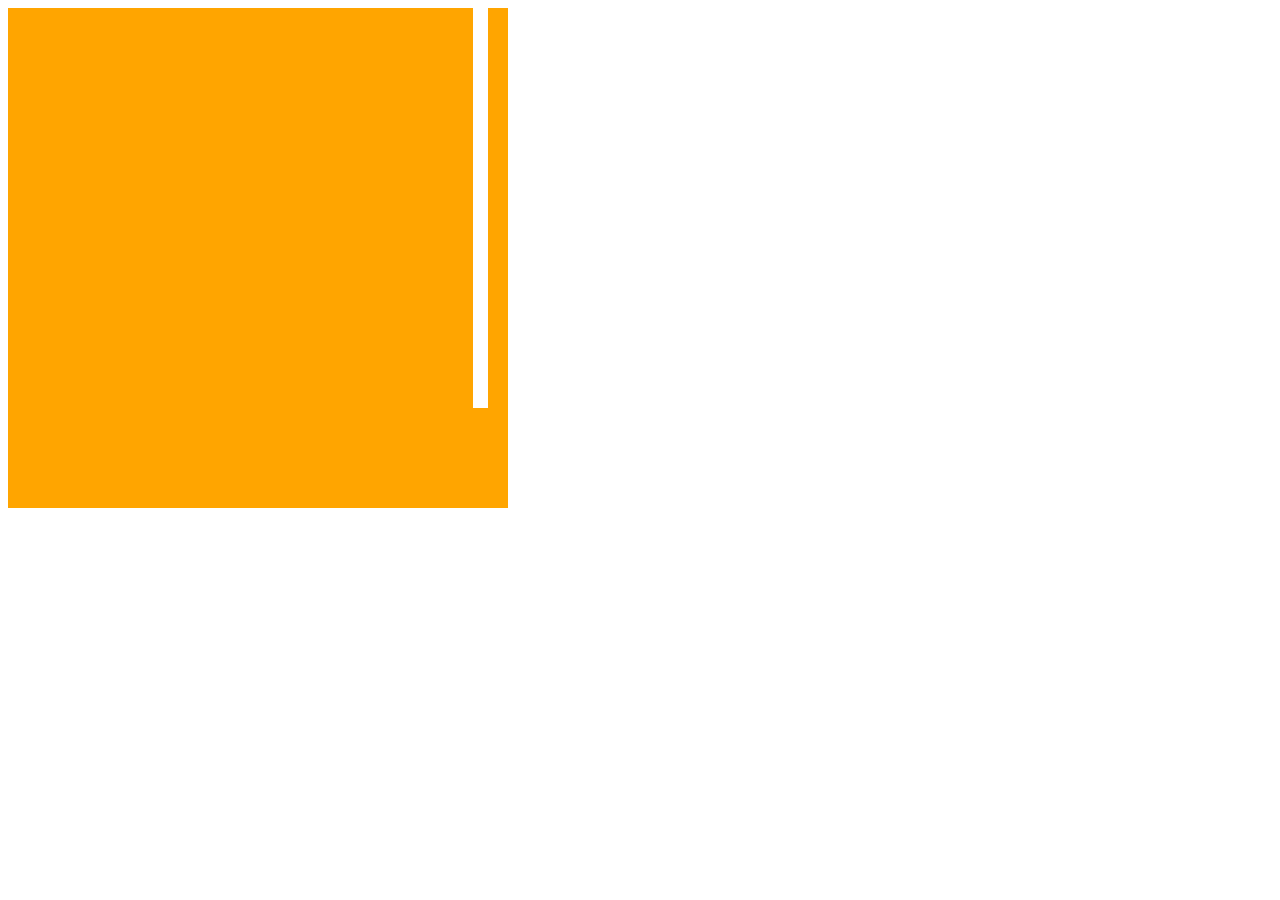
<file: index.html>
<!DOCTYPE html>
<html>
	<head>
		<meta charset="UTF-8">
		<title></title>
		<style type="text/css">
			.box{height: 500px;width: 500px;overflow-y: scroll;}
			.main{height: 1500px;background: orange;}
			.bar{position: absolute;top:0;height: 400px;width: 15px;right: 20px;background: #fff;}
		</style>
	</head>
	<body>
		<div style="position: relative;width: 500px;">
		<div class="bar"></div>
		<div class="box">
			
			<div class="main">
				<!--<div class="bar"></div>-->
			</div>
		</div>
		</div>
	</body>
</html>
</file>
